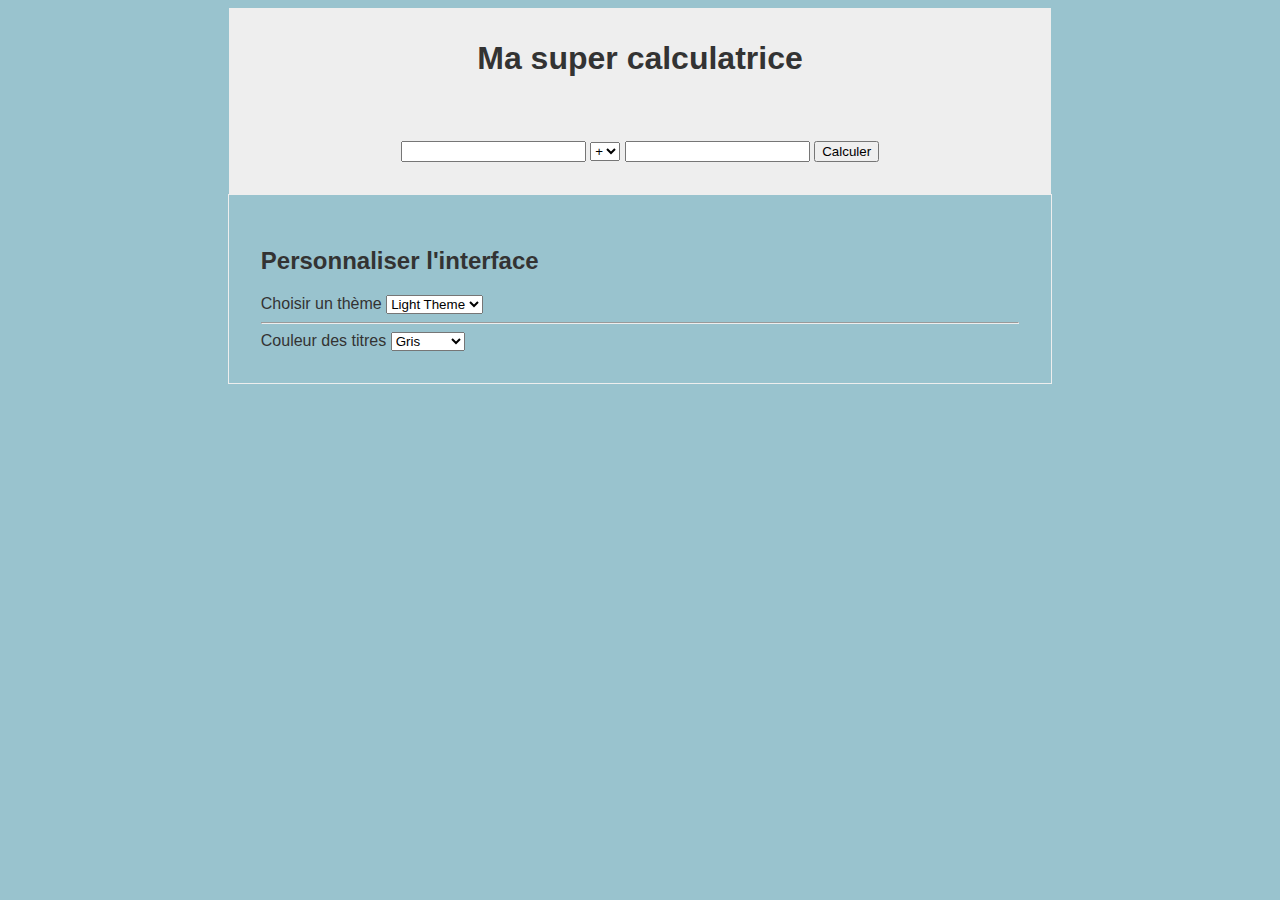
<file: index.html>
<!DOCTYPE html>
<html lang="fr">
<head>
    <meta charset="UTF-8">
    <meta http-equiv="X-UA-Compatible" content="IE=edge">
    <meta name="viewport" content="width=device-width, initial-scale=1.0">
    <title>Document</title>
    <link rel="stylesheet" href="css/style.css">
</head>
<body class="body-light">
    <h1>Ma super calculatrice</h1>

    <form class="calc" action="#" method="POST">
        <input type="text">
        <select name="" id="">
            <option value="+">+</option>
            <option value="-">-</option>
            <option value="*">*</option>
            <option value="/">/</option>
        </select>
        <input type="text">
        <input type="submit" value="Calculer">
    </form>

    <div class="control-panel">
        <h2>Personnaliser l'interface</h2>

        <form action="#">
            <div>
                <label for="theme">Choisir un thème</label>
                <select name="theme" id="theme">
                    <option value="light" selected>Light Theme</option>
                    <option value="dark">Dark Theme</option>
                </select>
            </div>
            <hr>
            <div>
                <label for="titres">Couleur des titres</label>
                <select name="titres" id="titres">
                    <option value="grey">Gris</option>
                    <option value="green">Vert clair</option>
                    <option value="white">Blanc</option>
                    <option value="blue">Bleu</option>
                </select>
            </div>
            

        </form>
    </div>
    
    <script src="js/script.js"></script>
</body>
</html>
</file>
<file: css/style.css>
body {
    font-family: Arial, Helvetica, sans-serif;
    color: #333;
}

.body-light {
    background-color: rgb(153, 195, 206);
    color: #333;
}

.body-dark {
    background-color: #333;
    color: rgb(153, 206, 180);
}

h1, .calc {
    width: 60%;
    margin: auto;
    text-align: center;
    background-color: #EEE;
}

h1 {
    padding: 1em;
}

.calc {
    padding: 2em;
}

.control-panel {
    width: 60%;
    margin: auto;
    border: 1px solid #EEE;
    padding: 2em;
}
</file>
